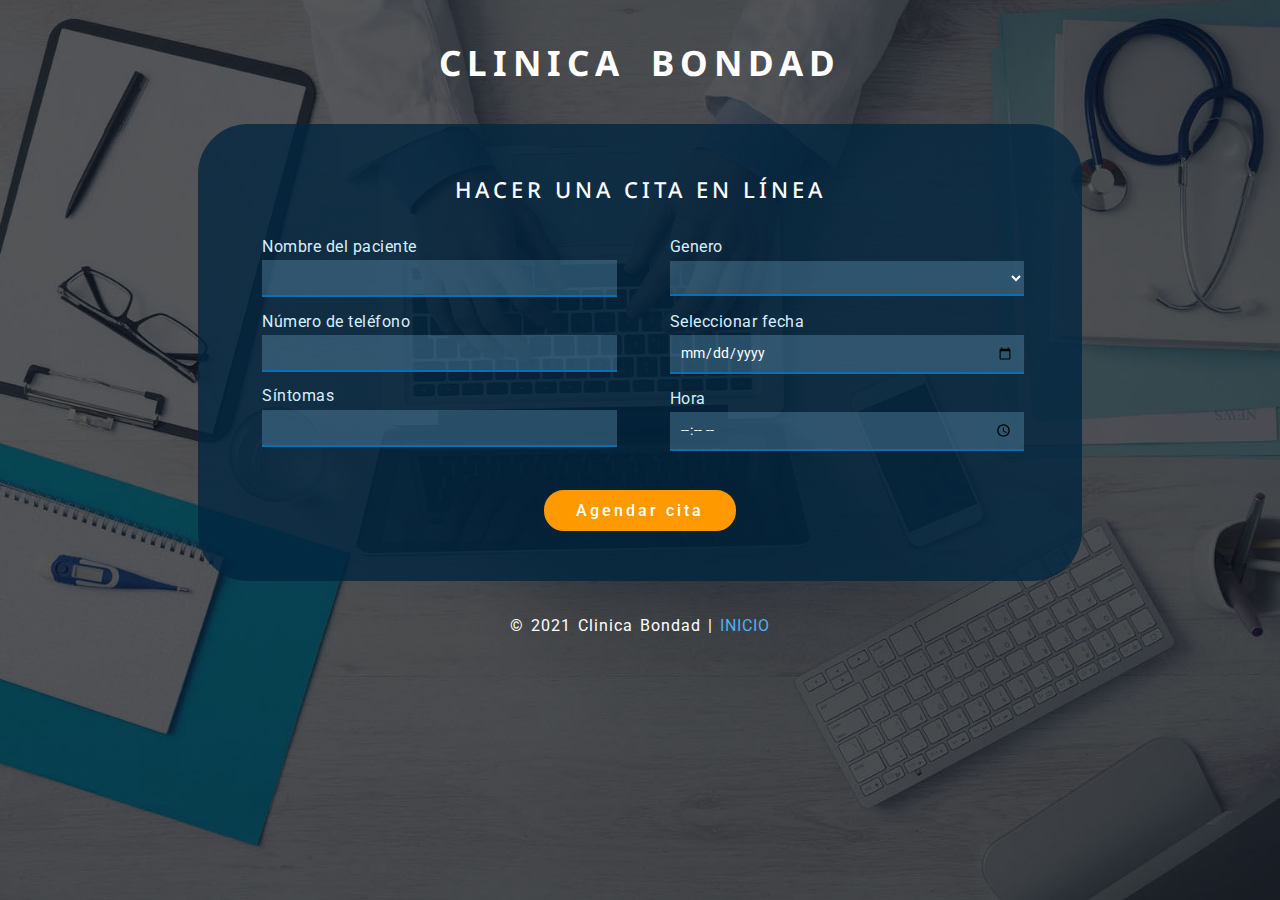
<file: citas.html>
<!--A Design by W3layouts
Author: W3layout
Author URL: http://w3layouts.com
License: Creative Commons Attribution 3.0 Unported
License URL: http://creativecommons.org/licenses/by/3.0/
-->
<!DOCTYPE HTML>
<html>
<head>
<title>Clinica Bondad Citas</title>
<meta name="viewport" content="width=device-width, initial-scale=1">
<meta http-equiv="Content-Type" content="text/html; charset=utf-8" />
<meta name="keywords" content="Medical Appointment Form template Responsive, Login form web template,Flat Pricing tables,Flat Drop downs Sign up Web Templates, 
 Flat Web Templates, Login sign up Responsive web template, SmartPhone Compatible web template, free web designs for Nokia, Samsung, LG, SonyEricsson, Motorola web design">
<script type="application/x-javascript"> addEventListener("load", function() { setTimeout(hideURLbar, 0); }, false); function hideURLbar(){ window.scrollTo(0,1); } </script>
<!-- jQuery (necessary for Bootstrap's JavaScript plugins) -->
<!-- Custom Theme files -->
<link href="css/wickedpicker.css" rel="stylesheet" type='text/css' media="all" />
<link href="css/style.css" rel='stylesheet' type='text/css' /><link href="css/style.css" rel='stylesheet' type='text/css' />
<!--fonts--> 
<link href="//fonts.googleapis.com/css?family=Roboto:300,400,500,700" rel="stylesheet">
<link href="//fonts.googleapis.com/css?family=Droid+Sans:400,700" rel="stylesheet">
<link rel="icon" type="image/x-icon" href="images/mesa-de-edicion.ico"/>
</head>
<body>
<!--background-->
<h1><b>Clinica Bondad</b></h1>
    <div class="bg-agile">
	<div class="book-appointment">
	<h2><b>Hacer una cita en línea</b></h2>
				
			<form action="config/conexion_citas.php" method="post">
			<div id="resultados_ajax" class="gaps"></div>
			<div class="left-agileits-w3layouts same">
			
			<div class="gaps">
				<p>Nombre del paciente</p>
					<input type="text" name="name" placeholder="" required=""/>
			</div>	
				<div class="gaps">	
				<p>Número de teléfono</p>
					<input type="text" name="number" placeholder="" required=""/>
				</div>
					
				<div class="gaps">
				<p>Síntomas</p>
						<textarea name="symptoms" placeholder="" required="" ></textarea>
				</div>
			</div>
			<div class="right-agileinfo same">
				
			<div class="gaps">
					<p>Genero</p>	
						<select class="form-control" name="gender" required>
							<option></option>
							<option value="M">Masculino</option>
							<option value="F">Femenino</option>
						</select>
			</div>
			<div class="gaps">
				<p>Seleccionar fecha</p>		
						<input name="date" type="date" required="">
			</div>
			
			<div class="gaps">
				<p>Hora</p>		
					<input type="time" id="timepicker" name="time" class="timepicker form-control" value="">	
			</div>
			</div>
			<div class="clear"></div>
						  <input type="submit" name="Agendar cita" onclick="hizoClick()" value="Agendar cita">
			</form>
		</div>
   </div>

   <script>
	function hizoClick() {
	  alert("Los datos ingresado ¿Son correctos?");
	}
	</script>

   <!--copyright-->
			<div class="copy w3ls">
		       <p>&copy; 2021 Clinica Bondad  | <a href="index.html"><b>INICIO</b></a> </p>
	        </div>
</body>
</html>
</file>
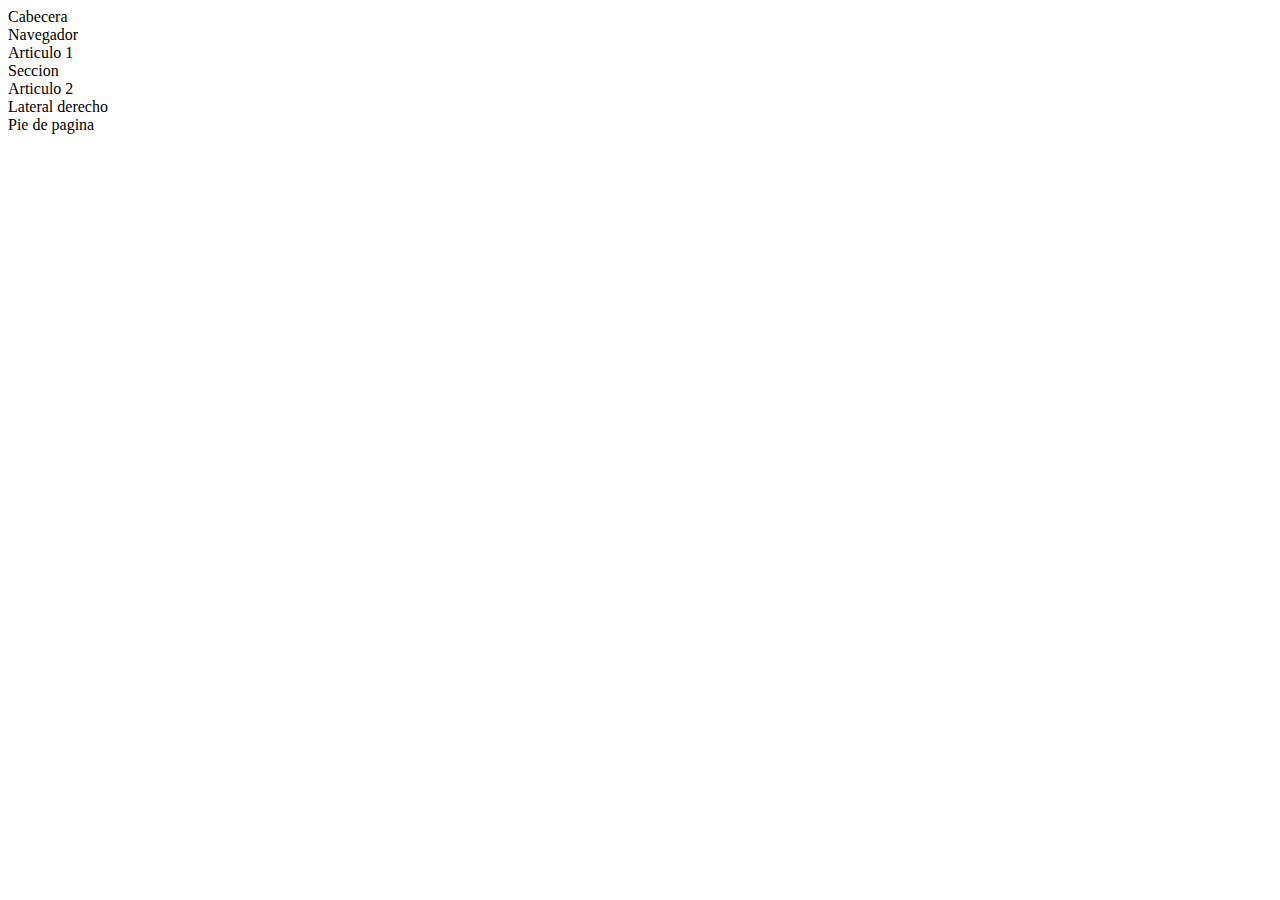
<file: public/historia.html>
<!DOCTYPE html>
<html lang="en">
<head>
    <meta charset="UTF-8">
    <meta http-equiv="X-UA-Compatible" content="IE=edge">
    <meta name="viewport" content="width=device-width, initial-scale=1.0">
    <title>Historia</title>
</head>
<body>
    <header>Cabecera</header>
<nav>Navegador</nav>
<article>
 Articulo 1
    <section>Seccion</section>
</article>
<article>Articulo 2</article>
<aside> Lateral derecho </aside>
<footer>Pie de pagina</footer>
</body>
</html>
</file>
<file: css/wickedpicker.css>
.wickedpicker {
	-webkit-user-select: none;
	-moz-user-select: none;
	-ms-user-select: none;
	user-select: none;
	box-shadow: 0 0 0 1px rgba(14, 41, 57, 0.12), 0 2px 5px rgba(14, 41, 57, 0.44), inset 0 -1px 2px rgba(14, 41, 57, 0.15);
	background: #fefefe;
	margin: 0 auto;
	border-radius: 0.1px;
	width: 318px;
	height: 130px;
	font-size: 14px;
	display: none; }
.wickedpicker__title {
    background-image: -webkit-linear-gradient(top, #ffffff 0%, #f2f2f2 100%);
    background-image: linear-gradient(to bottom, #ffffff 0%, #f2f2f2 100%);
    position: relative;
    background: #f2f2f2;
    margin: 0 auto;
    border-bottom: 1px solid #e5e5e5;
    padding: 12px 11px 10px 15px;
    color: #4C4C4C;
    font-size: inherit; }
.wickedpicker__close {
    -webkit-transform: translateY(-25%);
    -moz-transform: translateY(-25%);
    -ms-transform: translateY(-25%);
    -o-transform: translateY(-25%);
    transform: translateY(-25%);
    position: absolute;
    top: 25%;
    right: 5px;
    color: #34495e;
    cursor: pointer; }
.wickedpicker__close:before {
    content: '\e802'; 
}
.wickedpicker__controls {
    padding: 10px 0;
    line-height: normal;
    margin: 0; 
}
.wickedpicker__controls__control, .wickedpicker__controls__control--separator {
    vertical-align: middle;
    display: inline-block;
    font-size: inherit;
    margin: 0 auto;
    width: 35px;
    letter-spacing: 1.3px; 
}
.wickedpicker__controls__control-up, .wickedpicker__controls__control-down {
    color: #34495e;
    position: relative;
    display: block;
    margin: 3px auto;
    font-size: 18px;
    cursor: pointer; 
}
.wickedpicker__controls__control-up:before {
    content: '\e800'; 
}
.wickedpicker__controls__control-down:after {
    content: '\e801'; 
}
.wickedpicker__controls__control--separator {
	width: 5px; 
}
.text-center, .wickedpicker__title, .wickedpicker__controls, .wickedpicker__controls__control, .wickedpicker__controls__control--separator, .wickedpicker__controls__control-up, .wickedpicker__controls__control-down {
	text-align: center; 
}
.hover-state {
	color: #3498db; 
}
@font-face {
	font-family: 'fontello';
	src: url("../fonts/fontello.eot?52602240");
	src: url("../fonts/fontello.eot?52602240#iefix") format("embedded-opentype"), url("../fonts/fontello.woff?52602240") format("woff"), url("../fonts/fontello.ttf?52602240") format("truetype"), url("../fonts/fontello.svg?52602240#fontello") format("svg");
	font-weight: normal;
	font-style: normal; 
}
.fontello:before, .wickedpicker__close:before, .wickedpicker__controls__control-up:before, .fontello-after:after, .wickedpicker__controls__control-down:after {
	font-family: 'fontello';
	font-style: normal;
	font-weight: normal;
	speak: none;
	display: inline-block;
	text-decoration: inherit;
	width: 1em;
	margin-right: .2em;
	text-align: center;
	font-variant: normal;
	text-transform: none;
	line-height: 1em;
	margin-left: .2em;
	-webkit-font-smoothing: antialiased;
	-moz-osx-font-smoothing: grayscale; 
}



@media(max-width:991px){
	.wickedpicker {
		width: 309px;
	}
}
@media(max-width:900px){
	.wickedpicker {
		width: 274px;
	}
}

@media(max-width:768px){
	.wickedpicker {
		width: 270px;
	}
}
@media(max-width:736px){
	.wickedpicker {
		width: 256px;
	}
}
@media(max-width:667px){
	.wickedpicker {
		width: 223px;
		    height: 115px;
	}
	.wickedpicker__title {
		padding: 8px 11px 7px 15px;
	}
	.wickedpicker__controls {
		padding: 3px 0;
	}
}
@media(max-width:640px){
	.wickedpicker {
		width: 215px;
	}
}
@media(max-width:480px){
	.wickedpicker {
		width: 176px;
	}
}
@media(max-width:414px){
	.wickedpicker {
		width: 295px;
	}
}
@media(max-width:384px){
	.wickedpicker {
		width: 271px;
	}
}
@media(max-width:375px){
	.wickedpicker {
		width: 264px;
	}
}
@media(max-width:320px){
	.wickedpicker {
		width: 224px;
	}
}
</file>
<file: css/style.css>
/*
Author: W3layout
Author URL: http://w3layouts.com
License: Creative Commons Attribution 3.0 Unported
License URL: http://creativecommons.org/licenses/by/3.0/
*/
/*--reset--*/
html,body,div,span,applet,object,iframe,h1,h2,h3,h4,h5,h6,p,blockquote,pre,a,abbr,acronym,address,big,cite,code,del,dfn,em,img,ins,kbd,q,s,samp,small,strike,strong,sub,sup,tt,var,b,u,i,dl,dt,dd,ol,nav ul,nav li,fieldset,form,label,legend,table,caption,tbody,tfoot,thead,tr,th,td,article,aside,canvas,details,embed,figure,figcaption,footer,header,hgroup,menu,nav,output,ruby,section,summary,time,mark,audio,video{margin:0;padding:0;border:0;font-size:100%;font:inherit;vertical-align:baseline;}
article, aside, details, figcaption, figure,footer, header, hgroup, menu, nav, section {display: block;}
ol,ul{list-style:none;margin:0px;padding:0px;}
blockquote,q{quotes:none;}
blockquote:before,blockquote:after,q:before,q:after{content:'';content:none;}
table{border-collapse:collapse;border-spacing:0;}
/*--start editing from here--*/
a{text-decoration:none;}
.txt-rt{text-align:right;}/* text align right */
.txt-lt{text-align:left;}/* text align left */
.txt-center{text-align:center;}/* text align center */
.float-rt{float:right;}/* float right */
.float-lt{float:left;}/* float left */
.clear{clear:both;}/* clear float */
.pos-relative{position:relative;}/* Position Relative */
.pos-absolute{position:absolute;}/* Position Absolute */
.vertical-base{	vertical-align:baseline;}/* vertical align baseline */
.vertical-top{	vertical-align:top;}/* vertical align top */
nav.vertical ul li{	display:block;}/* vertical menu */
nav.horizontal ul li{	display: inline-block;}/* horizontal menu */
img{max-width:100%;}
/*--end reset--*/
body{
	font-family: 'Roboto', sans-serif;
	font-size: 100%;
	background: url(../images/b1.jpg)no-repeat center top;
    background-size: cover;
    -webkit-background-size: cover;
    -moz-background-size: cover;
    -o-background-size: cover;
	min-height: 747px;
	background-attachment:fixed;
}
.bg-agile {
    width: 65%;
    margin: 0 auto;
}

h1 {
    font-size: 43px;
    font-weight: 700;
    text-transform: uppercase;
    color: #fff;
    word-spacing: 11px;
    letter-spacing: 6px;
    margin: 1.1em 0;
    text-align: center;
    font-family: 'Droid Sans', sans-serif;
}
/*--appointment--*/
.book-appointment h2 {
    text-align: center;
    font-size: 25px;
    color: #fff;
    text-transform: uppercase;
    margin-bottom: 1.5em;
    font-weight: 500;
    letter-spacing: 4px;
    font-family: 'Droid Sans', sans-serif;
}
.book-appointment {
    background:rgba(1, 38, 64, .8);
    padding: 50px 30px;
	border-radius: 50px;
}
.book-appointment input[type="text"], .book-appointment input[type="date"], .book-appointment input[type="time"], .book-appointment input[type="email"],textarea {
    width: 85%;
    color: #fff;
    outline: none;
    font-size: 0.9em;
    line-height: 25px;
    padding: 5px 10px;
    border: none;
    border-bottom: 2px solid #0b6fb2;
    -webkit-appearance: none;
    margin: .3em 0em 1em;
    font-family: 'Roboto', sans-serif;
    background: rgba(127, 178, 212, 0.3);
}
textarea {
	resize:none;
	height:25px
}
.book-appointment select.form-control {
    outline: none;
    font-size: 0.9em;
    padding: 7px 10px;
    width: 89.5%;
	margin: 5px 0px 16px;
    border-radius: 0;
  	background: rgba(127, 178, 212, 0.3);
    color: #fff;
    border: none;
    border-bottom: 2px solid #0b6fb2;
    font-family: 'Roboto', sans-serif;
}
.book-appointment select.form-control option {
    background:#111;
}
input[type=submit] {
    display: block;
    color: #fff;
    margin: 0 auto;
    margin-top: 2em;
    padding: 9px 30px;
    font-size: 1.04em;
    cursor: pointer;
    border: 2px solid #ff9900;
    outline: none;
    background: #ff9900;
	letter-spacing: 3px;
    font-weight: 500;
    font-family: 'Roboto', sans-serif;
    transition: 0.5s all ease;
    -webkit-transition: 0.5s all ease;
    -moz-transition: 0.5s all ease;
    -o-transition: 0.5s all ease;
    -ms-transition: 0.5s all ease;
	border-radius: 20px;
}
input[type=submit]:hover {
    background: #023e99;
    border-color: #023e99;
    color: #fefefe;
    transition: 0.5s all ease;
    -webkit-transition: 0.5s all ease;
    -moz-transition: 0.5s all ease;
    -o-transition: 0.5s all ease;
    -ms-transition: 0.5s all ease;
}
.arrows-reserve{
	    position:relative;
		color:#EFA52C;
		font-size:2em;
}
.arrows-reserve:before{
    content: '';
    position: absolute;
    bottom: 43%;
    left: 35.5%;
    background: #fff;
    width: 11%;
    height: 3px;
}
.arrows-reserve:after{
     content: '';
    position: absolute;
  bottom: 43%;
    right: 35.5%;
    background: #fff;
        width: 11%;
    height: 3px;
}
.left-agileits-w3layouts {
    width: 49%;
    float: left;
}
.right-agileinfo {
    width: 49%;
    float: left;
}
.book-appointment p {
    color: #d6eefe;
    font-size: 17px;
    letter-spacing: .5px;
	
}
.same {
    padding: 0px 4px;
}
.gaps {
    padding-left: 3em;
}
p.wickedpicker__title {
    font-family: 'Roboto', sans-serif;
    background: #0b6fb2;
    color: #fff;
    text-transform: uppercase;
    letter-spacing: .5px;
}
.wickedpicker__close {
    color: #fefefe;
}
/*--//appointment--*/

/*--copyright--*/
.copy.w3ls {
    margin: 2.2em 0em 0;
    text-align: center;
}
.copy p {
    color: #fff;
    font-size: 16px;
    letter-spacing: 1px;
    word-spacing: 2px;
}
.copy p a {
    color: #4db1f3;
    text-decoration: none;
}
.copy p a:hover {
    color: #fff;
}
/*--//copyright--*/
/*--responsive--*/
@media(max-width:1680px){
	
}
@media(max-width:1440px){
	
}
@media(max-width:1366px){
	.gaps {
		padding-left: 2em;
	}
	.book-appointment input[type="text"], .book-appointment input[type="date"], .book-appointment input[type="time"], .book-appointment input[type="email"], textarea {
		width: 90%;
	}
	.book-appointment select.form-control {
		width: 95.5%;
	}
	h1 {
		font-size: 35px;
	}
	.same {
		padding: 0px 2px;
	}
	.book-appointment p {
		font-size: 16px;
	}
	.book-appointment h2 {
		font-size: 22px;
	}
	input[type=submit] {
		margin-top: 1.5em;
		font-size: 1.02em;
	}
	body {
		min-height: 700px;
	}
}
@media(max-width:1280px){
	.bg-agile {
		width: 69%;
	}
}
@media(max-width:1080px){
	.bg-agile {
		width: 77%;
	}
	.gaps {
		padding-left: 1.5em;
	}
}
@media(max-width:1050px){
	h1 {
		font-size: 31px;
		margin: 1.3em 0;
	}
}
@media(max-width:1024px){
	.book-appointment {
		padding: 40px 30px;
	}
	.book-appointment h2 {
		font-size: 21px;
		margin-bottom: 1.3em;
	}
	.book-appointment input[type="text"], .book-appointment input[type="date"], .book-appointment input[type="time"], .book-appointment input[type="email"], textarea {
		margin: .3em 0em .7em;
	}
	.book-appointment select.form-control {
		margin: 5px 0px 9.5px;
	}
	h1 {
		margin: 1.2em 0;
	}
	body {
		min-height: 638px;
	}
	.copy.w3ls {
		margin: 2em 0em 0;
	}
}
@media(max-width:991px){
	input[type=submit] {
		font-size: 1.01em;
		padding: 7px 20px;
	}
	.book-appointment select.form-control {
		width: 96.5%;
	}
}
@media(max-width:900px){
	.book-appointment h2 {
		font-size: 18px;
		letter-spacing: 3px;
	}
	.book-appointment input[type="text"], .book-appointment input[type="date"], .book-appointment input[type="time"], .book-appointment input[type="email"], textarea {
		line-height: 21px;
	}
	textarea {
		height: 21px;
	}
	.book-appointment select.form-control {
		padding: 5.4px 10px;
	}
	.book-appointment p {
		font-size: 14px;
	}
	.book-appointment {
		padding: 32px 30px;
	}
	h1 {
		font-size: 29px;
		letter-spacing: 5px;
	}
	.copy p {
		font-size: 14.4px;
	}
	.copy.w3ls {
		margin: 1.6em 0em 0;
	}
	body {
		min-height: 565px;
	}
}
@media(max-width:800px){
	.bg-agile {
		width: 85%;
	}
	.same {
		padding: 0px 0px;
	}
	input[type=submit] {
		font-size: 0.9em;
		padding: 6px 18px;
	}
}
@media(max-width:768px){
	body {
		min-height: 894.5px;
	}
	h1 {
		margin: 4em 0 2em;
	}
	.copy.w3ls {
		margin: 4em 0em 0;
	}
}
@media(max-width:767px){
	h1 {
		margin: 1.2em 0;
	}
	.copy.w3ls {
		margin: 1.7em 0em 0;
	}
	.book-appointment select.form-control {
		padding: 5.4px 10px;
	}
	body {
		min-height: 565.7px;
	}
}
@media(max-width:736px){
	.book-appointment select.form-control {
		width: 98%;
	}
	
}
@media(max-width:667px){
	.gaps {
		padding-left: 1em;
	}
	.book-appointment p {
		font-size: 13px;
	}
	.book-appointment input[type="text"], .book-appointment input[type="date"], .book-appointment input[type="time"], .book-appointment input[type="email"], textarea {
		margin: .3em 0em .8em;
	}
	.book-appointment select.form-control {
		margin: 5.2px 0px 11px;
	}
	.copy p {
		font-size: 14px;
	}
	h1 {
		margin: 1.4em 0;
		font-size: 26px;
	}
	body {
		min-height: 564.1px;
	}
}
@media(max-width:640px){
	.book-appointment h2 {
		font-size: 16px;
	}
	input[type=submit] {
		margin-top: 1em;
	}
	h1 {
		margin: 1.7em 0 1em;
		font-size: 24px;
		letter-spacing: 4px;
	}
	.copy.w3ls {
		margin: 1.4em 1.5em 0;
	}
	.copy p {
		line-height: 28px;
	}
	body {
		min-height: 559.5px;
	}
}
@media(max-width:600px){
	.bg-agile {
		width: 88%;
	}
	.book-appointment select.form-control {
		width: 99%;
	}
}
@media(max-width:568px){
	.copy p {
		word-spacing: 0px;
	}
	.copy.w3ls {
		margin: 1.2em 1.5em 0;
	}
	h1 {
   	 margin: 1.7em 0 1.1em;
	}
}
@media(max-width:480px){
	.left-agileits-w3layouts {
		width: 100%;
		float: none;
	}
	.right-agileinfo {
		width: 100%;
		float: none;
	}
	.gaps {
		padding-left: 0;
	}
	.book-appointment {
		padding: 35px 40px;
	}
	.book-appointment input[type="text"], .book-appointment input[type="date"], .book-appointment input[type="time"], .book-appointment input[type="email"], textarea {
		width: 93.5%;
	}
	h1 {
		margin: 1.6em 0 1.1em;
		font-size: 22px;
		letter-spacing: 3px;
		word-spacing: 5px;
	}
	.bg-agile {
		width: 83%;
	}
	.book-appointment h2 {
		font-size: 15px;
		margin-bottom: 1em;
	}
	.copy p {
		line-height: 27px;
		font-size: 13px;
	}
	body {
		min-height: 809.5px;
	}
}
@media(max-width:414px){
	h1 {
		margin: 2em 0 1.1em;
		font-size: 19px;
		letter-spacing: 2px;
		word-spacing: 3px;
	}
	.book-appointment h2 {
		font-size: 14px;
		margin-bottom: 1.5em;
		letter-spacing: 2.5px;
	}
	.book-appointment input[type="text"], .book-appointment input[type="date"], .book-appointment input[type="time"], .book-appointment input[type="email"], textarea {
		width: 91.5%;
	}
}
@media(max-width:384px){
	h1 {
		margin: 1.5em 1em 1em;
		line-height: 33px;
		font-size: 19px;
		letter-spacing: 3px;
	}
	.book-appointment {
		padding: 35px 32px;
	}
	.book-appointment select.form-control {
		width: 100%;
	}
	.wickedpicker {
		width: 241px;
	}
	input[type=submit] {
		padding: 5px 14px;
	}
	body {
		min-height: 850px;
	}
}
@media(max-width:375px){
	.bg-agile {
		width: 86%;
	}
	.book-appointment input[type="text"], .book-appointment input[type="date"], .book-appointment input[type="time"], .book-appointment input[type="email"], textarea {
		width: 91.8%;
	}
}
@media(max-width:320px){
	.bg-agile {
		width: 91%;
	}
	.book-appointment h2 {
		letter-spacing: 2px;
	}
	h1 {
		margin: 1.3em 1em .5em;
		line-height: 30px;
		font-size: 18px;
		letter-spacing: 2px;
	}
	.book-appointment {
		padding: 35px 25px;
	}
	.book-appointment input[type="text"], .book-appointment input[type="date"], .book-appointment input[type="time"], .book-appointment input[type="email"], textarea {
		width: 91%;
	}
	body {
		min-height: 855px;
	}
	.copy.w3ls {
		margin: 1.1em 1.5em 0;
	}
}
/*--responsive--*/
</file>
